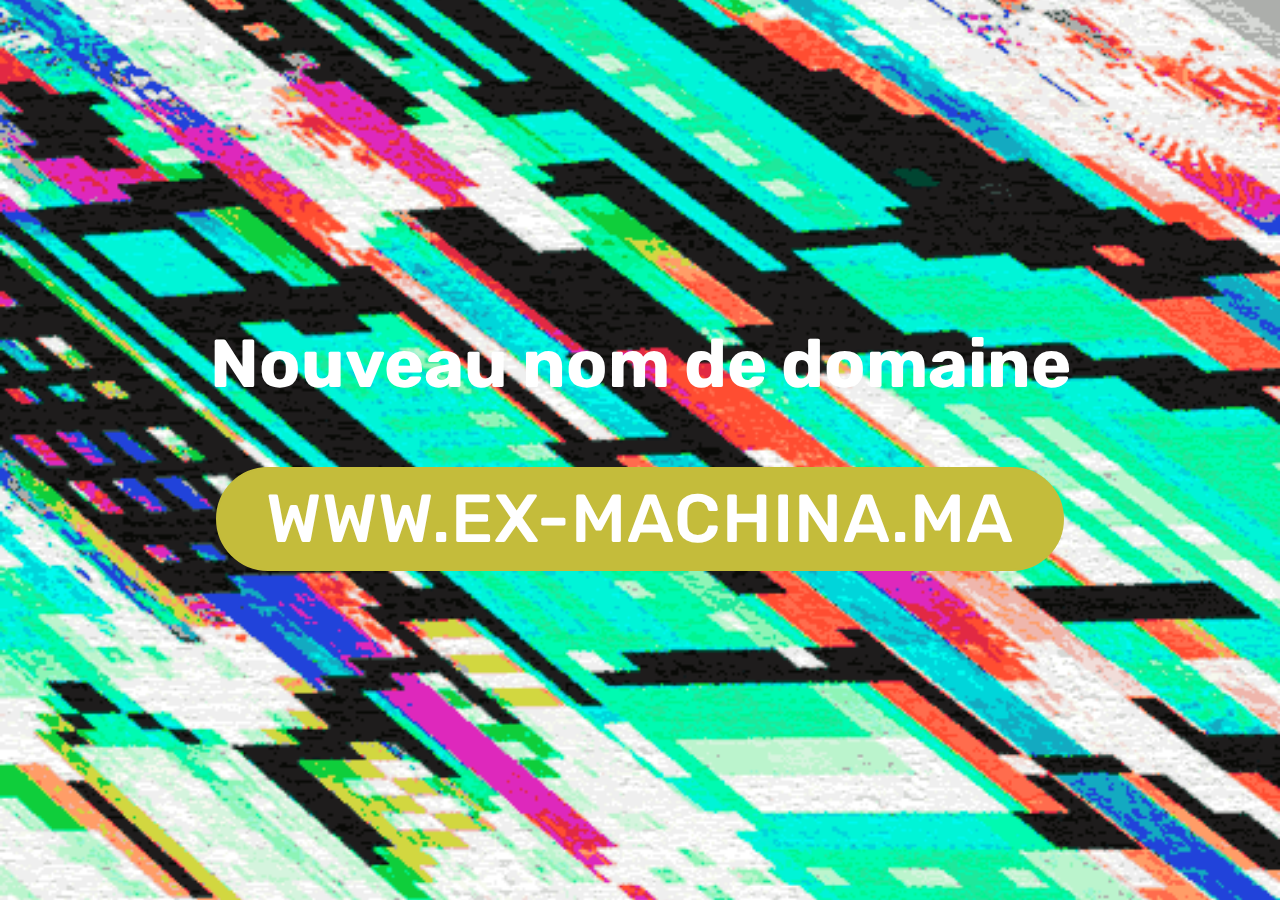
<file: index.html>
<!DOCTYPE html>
<html>
<head>
  <meta charset="UTF-8">
  <meta http-equiv="X-UA-Compatible" content="IE=edge">
  <meta name="generator" content="Mobirise v4.3.2, mobirise.com">
  <meta name="viewport" content="width=device-width, initial-scale=1">
  <link rel="shortcut icon" href="assets/images/logo4.png" type="image/x-icon">
  <meta name="description" content="">
  <title>ERROR</title>
  <link rel="stylesheet" href="assets/web/assets/mobirise-icons/mobirise-icons.css">
  <link rel="stylesheet" href="assets/tether/tether.min.css">
  <link rel="stylesheet" href="assets/bootstrap/css/bootstrap.min.css">
  <link rel="stylesheet" href="assets/bootstrap/css/bootstrap-grid.min.css">
  <link rel="stylesheet" href="assets/bootstrap/css/bootstrap-reboot.min.css">
  <link rel="stylesheet" href="assets/theme/css/style.css">
  <link rel="stylesheet" href="assets/mobirise/css/mbr-additional.css" type="text/css">
  
  
  
</head>
<body>
<section class="cid-qQwDhUADEP mbr-fullscreen mbr-parallax-background" id="header2-0" data-rv-view="36">

    

    

    <div class="container align-center">
        <div class="row justify-content-md-center">
            <div class="mbr-white col-md-10">
                <h1 class="mbr-section-title mbr-bold pb-3 mbr-fonts-style display-1">
                    Nouveau nom de domaine</h1>
                
                <p class="mbr-text pb-3 mbr-fonts-style display-5"></p>
                <div class="mbr-section-btn"><a class="btn btn-md btn-success display-1" href="http://ex-machina.ma">WWW.EX-MACHINA.MA</a></div>
            </div>
        </div>
    </div>
    
</section>


  <section class="engine"><a href=""></a></section><script src="assets/web/assets/jquery/jquery.min.js"></script>
  <script src="assets/popper/popper.min.js"></script>
  <script src="assets/tether/tether.min.js"></script>
  <script src="assets/bootstrap/js/bootstrap.min.js"></script>
  <script src="assets/smooth-scroll/smooth-scroll.js"></script>
  <script src="assets/jarallax/jarallax.min.js"></script>
  <script src="assets/theme/js/script.js"></script>
  
  
</body>
</html>
</file>
<file: assets/web/assets/mobirise-icons/mobirise-icons.css>
@font-face {
  font-family: 'MobiriseIcons';
  src:  url('mobirise-icons.eot?spat4u');
  src:  url('mobirise-icons.eot?spat4u#iefix') format('embedded-opentype'),
    url('mobirise-icons.ttf?spat4u') format('truetype'),
    url('mobirise-icons.woff?spat4u') format('woff'),
    url('mobirise-icons.svg?spat4u#MobiriseIcons') format('svg');
  font-weight: normal;
  font-style: normal;
}

[class^="mbri-"], [class*=" mbri-"] {
  /* use !important to prevent issues with browser extensions that change fonts */
  font-family: MobiriseIcons !important;
  speak: none;
  font-style: normal;
  font-weight: normal;
  font-variant: normal;
  text-transform: none;
  line-height: 1;

  /* Better Font Rendering =========== */
  -webkit-font-smoothing: antialiased;
  -moz-osx-font-smoothing: grayscale;
}

.mbri-add-submenu:before {
  content: "\e900";
}
.mbri-alert:before {
  content: "\e901";
}
.mbri-align-center:before {
  content: "\e902";
}
.mbri-align-justify:before {
  content: "\e903";
}
.mbri-align-left:before {
  content: "\e904";
}
.mbri-align-right:before {
  content: "\e905";
}
.mbri-android:before {
  content: "\e906";
}
.mbri-apple:before {
  content: "\e907";
}
.mbri-arrow-down:before {
  content: "\e908";
}
.mbri-arrow-next:before {
  content: "\e909";
}
.mbri-arrow-prev:before {
  content: "\e90a";
}
.mbri-arrow-up:before {
  content: "\e90b";
}
.mbri-bold:before {
  content: "\e90c";
}
.mbri-bookmark:before {
  content: "\e90d";
}
.mbri-bootstrap:before {
  content: "\e90e";
}
.mbri-briefcase:before {
  content: "\e90f";
}
.mbri-browse:before {
  content: "\e910";
}
.mbri-bulleted-list:before {
  content: "\e911";
}
.mbri-calendar:before {
  content: "\e912";
}
.mbri-camera:before {
  content: "\e913";
}
.mbri-cart-add:before {
  content: "\e914";
}
.mbri-cart-full:before {
  content: "\e915";
}
.mbri-cash:before {
  content: "\e916";
}
.mbri-change-style:before {
  content: "\e917";
}
.mbri-chat:before {
  content: "\e918";
}
.mbri-clock:before {
  content: "\e919";
}
.mbri-close:before {
  content: "\e91a";
}
.mbri-cloud:before {
  content: "\e91b";
}
.mbri-code:before {
  content: "\e91c";
}
.mbri-contact-form:before {
  content: "\e91d";
}
.mbri-credit-card:before {
  content: "\e91e";
}
.mbri-cursor-click:before {
  content: "\e91f";
}
.mbri-cust-feedback:before {
  content: "\e920";
}
.mbri-database:before {
  content: "\e921";
}
.mbri-delivery:before {
  content: "\e922";
}
.mbri-desktop:before {
  content: "\e923";
}
.mbri-devices:before {
  content: "\e924";
}
.mbri-down:before {
  content: "\e925";
}
.mbri-download:before {
  content: "\e989";
}
.mbri-drag-n-drop:before {
  content: "\e927";
}
.mbri-drag-n-drop2:before {
  content: "\e928";
}
.mbri-edit:before {
  content: "\e929";
}
.mbri-edit2:before {
  content: "\e92a";
}
.mbri-error:before {
  content: "\e92b";
}
.mbri-extension:before {
  content: "\e92c";
}
.mbri-features:before {
  content: "\e92d";
}
.mbri-file:before {
  content: "\e92e";
}
.mbri-flag:before {
  content: "\e92f";
}
.mbri-folder:before {
  content: "\e930";
}
.mbri-gift:before {
  content: "\e931";
}
.mbri-github:before {
  content: "\e932";
}
.mbri-globe:before {
  content: "\e933";
}
.mbri-globe-2:before {
  content: "\e934";
}
.mbri-growing-chart:before {
  content: "\e935";
}
.mbri-hearth:before {
  content: "\e936";
}
.mbri-help:before {
  content: "\e937";
}
.mbri-home:before {
  content: "\e938";
}
.mbri-hot-cup:before {
  content: "\e939";
}
.mbri-idea:before {
  content: "\e93a";
}
.mbri-image-gallery:before {
  content: "\e93b";
}
.mbri-image-slider:before {
  content: "\e93c";
}
.mbri-info:before {
  content: "\e93d";
}
.mbri-italic:before {
  content: "\e93e";
}
.mbri-key:before {
  content: "\e93f";
}
.mbri-laptop:before {
  content: "\e940";
}
.mbri-layers:before {
  content: "\e941";
}
.mbri-left-right:before {
  content: "\e942";
}
.mbri-left:before {
  content: "\e943";
}
.mbri-letter:before {
  content: "\e944";
}
.mbri-like:before {
  content: "\e945";
}
.mbri-link:before {
  content: "\e946";
}
.mbri-lock:before {
  content: "\e947";
}
.mbri-login:before {
  content: "\e948";
}
.mbri-logout:before {
  content: "\e949";
}
.mbri-magic-stick:before {
  content: "\e94a";
}
.mbri-map-pin:before {
  content: "\e94b";
}
.mbri-menu:before {
  content: "\e94c";
}
.mbri-mobile:before {
  content: "\e94d";
}
.mbri-mobile2:before {
  content: "\e94e";
}
.mbri-mobirise:before {
  content: "\e94f";
}
.mbri-more-horizontal:before {
  content: "\e950";
}
.mbri-more-vertical:before {
  content: "\e951";
}
.mbri-music:before {
  content: "\e952";
}
.mbri-new-file:before {
  content: "\e953";
}
.mbri-numbered-list:before {
  content: "\e954";
}
.mbri-opened-folder:before {
  content: "\e955";
}
.mbri-pages:before {
  content: "\e956";
}
.mbri-paper-plane:before {
  content: "\e957";
}
.mbri-paperclip:before {
  content: "\e958";
}
.mbri-photo:before {
  content: "\e959";
}
.mbri-photos:before {
  content: "\e95a";
}
.mbri-pin:before {
  content: "\e95b";
}
.mbri-play:before {
  content: "\e95c";
}
.mbri-plus:before {
  content: "\e95d";
}
.mbri-preview:before {
  content: "\e95e";
}
.mbri-print:before {
  content: "\e95f";
}
.mbri-protect:before {
  content: "\e960";
}
.mbri-question:before {
  content: "\e961";
}
.mbri-quote-left:before {
  content: "\e962";
}
.mbri-quote-right:before {
  content: "\e963";
}
.mbri-refresh:before {
  content: "\e964";
}
.mbri-responsive:before {
  content: "\e965";
}
.mbri-right:before {
  content: "\e966";
}
.mbri-rocket:before {
  content: "\e967";
}
.mbri-sad-face:before {
  content: "\e968";
}
.mbri-sale:before {
  content: "\e969";
}
.mbri-save:before {
  content: "\e96a";
}
.mbri-search:before {
  content: "\e96b";
}
.mbri-setting:before {
  content: "\e96c";
}
.mbri-setting2:before {
  content: "\e96d";
}
.mbri-setting3:before {
  content: "\e96e";
}
.mbri-share:before {
  content: "\e96f";
}
.mbri-shopping-bag:before {
  content: "\e970";
}
.mbri-shopping-basket:before {
  content: "\e971";
}
.mbri-shopping-cart:before {
  content: "\e972";
}
.mbri-sites:before {
  content: "\e973";
}
.mbri-smile-face:before {
  content: "\e974";
}
.mbri-speed:before {
  content: "\e975";
}
.mbri-star:before {
  content: "\e976";
}
.mbri-success:before {
  content: "\e977";
}
.mbri-sun:before {
  content: "\e978";
}
.mbri-sun2:before {
  content: "\e979";
}
.mbri-tablet:before {
  content: "\e97a";
}
.mbri-tablet-vertical:before {
  content: "\e97b";
}
.mbri-target:before {
  content: "\e97c";
}
.mbri-timer:before {
  content: "\e97d";
}
.mbri-to-ftp:before {
  content: "\e97e";
}
.mbri-to-local-drive:before {
  content: "\e97f";
}
.mbri-touch-swipe:before {
  content: "\e980";
}
.mbri-touch:before {
  content: "\e981";
}
.mbri-trash:before {
  content: "\e982";
}
.mbri-underline:before {
  content: "\e983";
}
.mbri-unlink:before {
  content: "\e984";
}
.mbri-unlock:before {
  content: "\e985";
}
.mbri-up-down:before {
  content: "\e986";
}
.mbri-up:before {
  content: "\e987";
}
.mbri-update:before {
  content: "\e988";
}
.mbri-upload:before {
 content: "\e926"; 
}
.mbri-user:before {
  content: "\e98a";
}
.mbri-user2:before {
  content: "\e98b";
}
.mbri-users:before {
  content: "\e98c";
}
.mbri-video:before {
  content: "\e98d";
}
.mbri-video-play:before {
  content: "\e98e";
}
.mbri-watch:before {
  content: "\e98f";
}
.mbri-website-theme:before {
  content: "\e990";
}
.mbri-wifi:before {
  content: "\e991";
}
.mbri-windows:before {
  content: "\e992";
}
.mbri-zoom-out:before {
  content: "\e993";
}
.mbri-redo:before {
  content: "\e994";
}
.mbri-undo:before {
  content: "\e995";
}
</file>
<file: assets/theme/css/style.css>
/*!
 * Mobirise v4 theme (https://mobirise.com/)
 * Copyright 2017 Mobirise
 */
section {
  background-color: #eeeeee; }

section,
.container,
.container-fluid {
  position: relative;
  word-wrap: break-word; }

a.mbr-iconfont:hover {
  text-decoration: none; }

.article .lead p, .article .lead ul, .article .lead ol, .article .lead pre, .article .lead blockquote {
  margin-bottom: 0; }

a {
  font-style: normal;
  font-weight: 400;
  cursor: pointer; }
  a, a:hover {
    text-decoration: none; }

figure {
  margin-bottom: 0; }

body {
  color: #232323; }

h1, h2, h3, h4, h5, h6,
.h1, .h2, .h3, .h4, .h5, .h6,
.display-1, .display-2, .display-3, .display-4 {
  line-height: 1;
  word-break: break-word;
  word-wrap: break-word; }

b, strong {
  font-weight: bold; }

blockquote {
  padding: 10px 0 10px 20px;
  position: relative;
  border-left: 2px solid;
  border-color: #ff3366; }

input:-webkit-autofill, input:-webkit-autofill:hover, input:-webkit-autofill:focus, input:-webkit-autofill:active {
  transition-delay: 9999s;
  transition-property: background-color, color; }

textarea[type="hidden"] {
  display: none; }

body {
  position: relative; }

section {
  background-position: 50% 50%;
  background-repeat: no-repeat;
  background-size: cover; }
  section .mbr-background-video,
  section .mbr-background-video-preview {
    position: absolute;
    bottom: 0;
    left: 0;
    right: 0;
    top: 0; }

.hidden {
  visibility: hidden; }

.mbr-z-index20 {
  z-index: 20; }

/*! Base colors */
.mbr-white {
  color: #ffffff; }

.mbr-black {
  color: #000000; }

.mbr-bg-white {
  background-color: #ffffff; }

.mbr-bg-black {
  background-color: #000000; }

/*! Text-aligns */
.align-left {
  text-align: left; }

.align-center {
  text-align: center; }

.align-right {
  text-align: right; }

@media (max-width: 767px) {
  .align-left, .align-center, .align-right, .mbr-section-btn, .mbr-section-title {
    text-align: center; } }
/*! Font-weight  */
.mbr-light {
  font-weight: 300; }

.mbr-regular {
  font-weight: 400; }

.mbr-semibold {
  font-weight: 500; }

.mbr-bold {
  font-weight: 700; }

/*! Media  */
.media-size-item {
  -webkit-flex: 1 1 auto;
  -moz-flex: 1 1 auto;
  -ms-flex: 1 1 auto;
  -o-flex: 1 1 auto;
  flex: 1 1 auto; }

.media-content {
  -webkit-flex-basis: 100%;
  flex-basis: 100%; }

.media-container-row {
  display: -ms-flexbox;
  display: -webkit-flex;
  display: flex;
  -webkit-flex-direction: row;
  -ms-flex-direction: row;
  flex-direction: row;
  -webkit-flex-wrap: wrap;
  -ms-flex-wrap: wrap;
  flex-wrap: wrap;
  -webkit-justify-content: center;
  -ms-flex-pack: center;
  justify-content: center;
  -webkit-align-content: center;
  -ms-flex-line-pack: center;
  align-content: center;
  -webkit-align-items: start;
  -ms-flex-align: start;
  align-items: start; }
  .media-container-row .media-size-item {
    width: 400px; }

.media-container-column {
  display: -ms-flexbox;
  display: -webkit-flex;
  display: flex;
  -webkit-flex-direction: column;
  -ms-flex-direction: column;
  flex-direction: column;
  -webkit-flex-wrap: wrap;
  -ms-flex-wrap: wrap;
  flex-wrap: wrap;
  -webkit-justify-content: center;
  -ms-flex-pack: center;
  justify-content: center;
  -webkit-align-content: center;
  -ms-flex-line-pack: center;
  align-content: center;
  -webkit-align-items: stretch;
  -ms-flex-align: stretch;
  align-items: stretch; }
  .media-container-column > * {
    width: 100%; }

@media (min-width: 992px) {
  .media-container-row {
    -webkit-flex-wrap: nowrap;
    -ms-flex-wrap: nowrap;
    flex-wrap: nowrap; } }
figure {
  overflow: hidden; }

figure[mbr-media-size] {
  transition: width 0.1s; }

.mbr-figure img, .mbr-figure iframe {
  display: block;
  width: 100%; }

.card {
  background-color: transparent;
  border: none; }

.card-img {
  text-align: center;
  flex-shrink: 0; }

.media {
  max-width: 100%;
  margin: 0 auto; }

.mbr-figure {
  -ms-flex-item-align: center;
  -ms-grid-row-align: center;
  -webkit-align-self: center;
  align-self: center; }

.media-container > div {
  max-width: 100%; }

.mbr-figure img, .card-img img {
  width: 100%; }

@media (max-width: 991px) {
  .media-size-item {
    width: auto !important; }

  .media {
    width: auto; }

  .mbr-figure {
    width: 100% !important; } }
/*! Buttons */
.mbr-section-btn {
  margin-left: -.25rem;
  margin-right: -.25rem;
  font-size: 0; }

nav .mbr-section-btn {
  margin-left: 0rem;
  margin-right: 0rem; }

/*! Btn icon margin */
.btn .mbr-iconfont, .btn.btn-sm .mbr-iconfont {
  cursor: pointer;
  margin-right: 0.5rem; }

.btn.btn-md .mbr-iconfont, .btn.btn-md .mbr-iconfont {
  margin-right: 0.8rem; }

.mbr-regular {
  font-weight: 400; }

.mbr-semibold {
  font-weight: 500; }

.mbr-bold {
  font-weight: 700; }

[type="submit"] {
  -webkit-appearance: none; }

/*! Full-screen */
.mbr-fullscreen .mbr-overlay {
  min-height: 100vh; }

.mbr-fullscreen {
  display: flex;
  display: -webkit-flex;
  display: -moz-flex;
  display: -ms-flex;
  display: -o-flex;
  align-items: center;
  -webkit-align-items: center;
  min-height: 100vh;
  padding-top: 3rem;
  padding-bottom: 3rem; }

/*! Map */
.map {
  height: 25rem;
  position: relative; }
  .map iframe {
    width: 100%;
    height: 100%; }

/* Form */
.form-asterisk {
  font-family: initial;
  position: absolute;
  top: -2px;
  font-weight: normal; }

/*! Scroll to top arrow */
.mbr-arrow-up {
  bottom: 25px;
  right: 90px;
  position: fixed;
  text-align: right;
  z-index: 5000;
  color: #ffffff;
  font-size: 32px;
  transform: rotate(180deg);
  -webkit-transform: rotate(180deg); }

.mbr-arrow-up a {
  background: rgba(0, 0, 0, 0.2);
  border-radius: 3px;
  color: #fff;
  display: inline-block;
  height: 60px;
  width: 60px;
  outline-style: none !important;
  position: relative;
  text-decoration: none;
  transition: all .3s ease-in-out;
  cursor: pointer;
  text-align: center; }
  .mbr-arrow-up a:hover {
    background-color: rgba(0, 0, 0, 0.4); }
  .mbr-arrow-up a i {
    line-height: 60px; }

.mbr-arrow-up-icon {
  display: block;
  color: #fff; }

.mbr-arrow-up-icon::before {
  content: "\203a";
  display: inline-block;
  font-family: serif;
  font-size: 32px;
  line-height: 1;
  font-style: normal;
  position: relative;
  top: 6px;
  left: -4px;
  -webkit-transform: rotate(-90deg);
  transform: rotate(-90deg); }

/*! Arrow Down */
.mbr-arrow {
  position: absolute;
  bottom: 45px;
  left: 50%;
  width: 60px;
  height: 60px;
  cursor: pointer;
  background-color: rgba(80, 80, 80, 0.5);
  border-radius: 50%;
  -webkit-transform: translateX(-50%);
  transform: translateX(-50%); }
  .mbr-arrow > a {
    display: inline-block;
    text-decoration: none;
    outline-style: none;
    -webkit-animation: arrowdown 1.7s ease-in-out infinite;
    animation: arrowdown 1.7s ease-in-out infinite; }
    .mbr-arrow > a > i {
      position: absolute;
      top: -2px;
      left: 15px;
      font-size: 2rem; }

@keyframes arrowdown {
  0% {
    transform: translateY(0px);
    -webkit-transform: translateY(0px); }
  50% {
    transform: translateY(-5px);
    -webkit-transform: translateY(-5px); }
  100% {
    transform: translateY(0px);
    -webkit-transform: translateY(0px); } }
@-webkit-keyframes arrowdown {
  0% {
    transform: translateY(0px);
    -webkit-transform: translateY(0px); }
  50% {
    transform: translateY(-5px);
    -webkit-transform: translateY(-5px); }
  100% {
    transform: translateY(0px);
    -webkit-transform: translateY(0px); } }
@media (max-width: 500px) {
  .mbr-arrow-up {
    left: 50%;
    right: auto;
    transform: translateX(-50%) rotate(180deg);
    -webkit-transform: translateX(-50%) rotate(180deg); } }
/*Gradients animation*/
@keyframes gradient-animation {
  from {
    background-position: 0% 100%;
    animation-timing-function: ease-in-out; }
  to {
    background-position: 100% 0%;
    animation-timing-function: ease-in-out; } }
@-webkit-keyframes gradient-animation {
  from {
    background-position: 0% 100%;
    animation-timing-function: ease-in-out; }
  to {
    background-position: 100% 0%;
    animation-timing-function: ease-in-out; } }
.bg-gradient {
  background-size: 200% 200%;
  animation: gradient-animation 5s infinite alternate;
  -webkit-animation: gradient-animation 5s infinite alternate; }

.menu .navbar-brand {
  display: -webkit-flex; }
  .menu .navbar-brand span {
    display: flex;
    display: -webkit-flex; }
  .menu .navbar-brand .navbar-caption-wrap {
    display: -webkit-flex; }
  .menu .navbar-brand .navbar-logo img {
    display: -webkit-flex; }
@media (min-width: 768px) and (max-width: 991px) {
  .menu .navbar-toggleable-sm .navbar-nav {
    display: -webkit-box;
    display: -webkit-flex;
    display: -ms-flexbox; } }
@media (min-width: 992px) {
  .menu .navbar-nav.nav-dropdown {
    display: -webkit-flex; }
  .menu .navbar-toggleable-sm .navbar-collapse {
    display: -webkit-flex !important; } }

/*# sourceMappingURL=style.css.map */
.engine {
	position: absolute;
	text-indent: -2400px;
	text-align: center;
	padding: 0;
	top: 0;
	left: -2400px;
}
</file>
<file: assets/mobirise/css/mbr-additional.css>
@import url(https://fonts.googleapis.com/css?family=Rubik:300,300i,400,400i,500,500i,700,700i,900,900i);





body {
  font-style: normal;
  line-height: 1.5;
}
.mbr-section-title {
  font-style: normal;
  line-height: 1.2;
}
.mbr-section-subtitle {
  line-height: 1.3;
}
.mbr-text {
  font-style: normal;
  line-height: 1.6;
}
.display-1 {
  font-family: 'Rubik', sans-serif;
  font-size: 4.25rem;
}
.display-1 > .mbr-iconfont {
  font-size: 6.8rem;
}
.display-2 {
  font-family: 'Rubik', sans-serif;
  font-size: 3rem;
}
.display-2 > .mbr-iconfont {
  font-size: 4.8rem;
}
.display-4 {
  font-family: 'Rubik', sans-serif;
  font-size: 1rem;
}
.display-4 > .mbr-iconfont {
  font-size: 1.6rem;
}
.display-5 {
  font-family: 'Rubik', sans-serif;
  font-size: 1.5rem;
}
.display-5 > .mbr-iconfont {
  font-size: 2.4rem;
}
.display-7 {
  font-family: 'Rubik', sans-serif;
  font-size: 1rem;
}
.display-7 > .mbr-iconfont {
  font-size: 1.6rem;
}
/* ---- Fluid typography for mobile devices ---- */
/* 1.4 - font scale ratio ( bootstrap == 1.42857 ) */
/* 100vw - current viewport width */
/* (48 - 20)  48 == 48rem == 768px, 20 == 20rem == 320px(minimal supported viewport) */
/* 0.65 - min scale variable, may vary */
@media (max-width: 768px) {
  .display-1 {
    font-size: 3.4rem;
    font-size: calc( 2.1374999999999997rem + (4.25 - 2.1374999999999997) * ((100vw - 20rem) / (48 - 20)));
    line-height: calc( 1.4 * (2.1374999999999997rem + (4.25 - 2.1374999999999997) * ((100vw - 20rem) / (48 - 20))));
  }
  .display-2 {
    font-size: 2.4rem;
    font-size: calc( 1.7rem + (3 - 1.7) * ((100vw - 20rem) / (48 - 20)));
    line-height: calc( 1.4 * (1.7rem + (3 - 1.7) * ((100vw - 20rem) / (48 - 20))));
  }
  .display-4 {
    font-size: 0.8rem;
    font-size: calc( 1rem + (1 - 1) * ((100vw - 20rem) / (48 - 20)));
    line-height: calc( 1.4 * (1rem + (1 - 1) * ((100vw - 20rem) / (48 - 20))));
  }
  .display-5 {
    font-size: 1.2rem;
    font-size: calc( 1.175rem + (1.5 - 1.175) * ((100vw - 20rem) / (48 - 20)));
    line-height: calc( 1.4 * (1.175rem + (1.5 - 1.175) * ((100vw - 20rem) / (48 - 20))));
  }
}
/* Buttons */
.btn {
  font-weight: 500;
  border-width: 2px;
  font-style: normal;
  letter-spacing: 1px;
  margin: .4rem .8rem;
  white-space: normal;
  -webkit-transition: all 0.3s ease-in-out;
  -moz-transition: all 0.3s ease-in-out;
  transition: all 0.3s ease-in-out;
  padding: 1rem 3rem;
  border-radius: 3px;
  display: inline-flex;
  align-items: center;
  justify-content: center;
  word-break: break-word;
}
.btn-sm {
  font-weight: 500;
  letter-spacing: 1px;
  -webkit-transition: all 0.3s ease-in-out;
  -moz-transition: all 0.3s ease-in-out;
  transition: all 0.3s ease-in-out;
  padding: 0.6rem 1.5rem;
  border-radius: 3px;
}
.btn-md {
  font-weight: 500;
  letter-spacing: 1px;
  margin: .4rem .8rem !important;
  -webkit-transition: all 0.3s ease-in-out;
  -moz-transition: all 0.3s ease-in-out;
  transition: all 0.3s ease-in-out;
  padding: 1rem 3rem;
  border-radius: 3px;
}
.btn-lg {
  font-weight: 500;
  letter-spacing: 1px;
  margin: .4rem .8rem !important;
  -webkit-transition: all 0.3s ease-in-out;
  -moz-transition: all 0.3s ease-in-out;
  transition: all 0.3s ease-in-out;
  padding: 1.2rem 3.2rem;
  border-radius: 3px;
}
.bg-primary {
  background-color: #149dcc !important;
}
.bg-success {
  background-color: #c4bc3b !important;
}
.bg-info {
  background-color: #82786e !important;
}
.bg-warning {
  background-color: #879a9f !important;
}
.bg-danger {
  background-color: #b1a374 !important;
}
.btn-primary,
.btn-primary:active {
  background-color: #149dcc;
  border-color: #149dcc;
  color: #ffffff;
}
.btn-primary:hover,
.btn-primary:focus,
.btn-primary.focus,
.btn-primary.active {
  color: #ffffff;
  background-color: #0d6786;
  border-color: #0d6786;
}
.btn-primary.disabled,
.btn-primary:disabled {
  color: #ffffff !important;
  background-color: #0d6786 !important;
  border-color: #0d6786 !important;
}
.btn-secondary,
.btn-secondary:active {
  background-color: #ff3366;
  border-color: #ff3366;
  color: #ffffff;
}
.btn-secondary:hover,
.btn-secondary:focus,
.btn-secondary.focus,
.btn-secondary.active {
  color: #ffffff;
  background-color: #e50039;
  border-color: #e50039;
}
.btn-secondary.disabled,
.btn-secondary:disabled {
  color: #ffffff !important;
  background-color: #e50039 !important;
  border-color: #e50039 !important;
}
.btn-info,
.btn-info:active {
  background-color: #82786e;
  border-color: #82786e;
  color: #ffffff;
}
.btn-info:hover,
.btn-info:focus,
.btn-info.focus,
.btn-info.active {
  color: #ffffff;
  background-color: #59524b;
  border-color: #59524b;
}
.btn-info.disabled,
.btn-info:disabled {
  color: #ffffff !important;
  background-color: #59524b !important;
  border-color: #59524b !important;
}
.btn-success,
.btn-success:active {
  background-color: #c4bc3b;
  border-color: #c4bc3b;
  color: #ffffff;
}
.btn-success:hover,
.btn-success:focus,
.btn-success.focus,
.btn-success.active {
  color: #ffffff;
  background-color: #898429;
  border-color: #898429;
}
.btn-success.disabled,
.btn-success:disabled {
  color: #ffffff !important;
  background-color: #898429 !important;
  border-color: #898429 !important;
}
.btn-warning,
.btn-warning:active {
  background-color: #879a9f;
  border-color: #879a9f;
  color: #ffffff;
}
.btn-warning:hover,
.btn-warning:focus,
.btn-warning.focus,
.btn-warning.active {
  color: #ffffff;
  background-color: #617479;
  border-color: #617479;
}
.btn-warning.disabled,
.btn-warning:disabled {
  color: #ffffff !important;
  background-color: #617479 !important;
  border-color: #617479 !important;
}
.btn-danger,
.btn-danger:active {
  background-color: #b1a374;
  border-color: #b1a374;
  color: #ffffff;
}
.btn-danger:hover,
.btn-danger:focus,
.btn-danger.focus,
.btn-danger.active {
  color: #ffffff;
  background-color: #8b7d4e;
  border-color: #8b7d4e;
}
.btn-danger.disabled,
.btn-danger:disabled {
  color: #ffffff !important;
  background-color: #8b7d4e !important;
  border-color: #8b7d4e !important;
}
.btn-white {
  color: #333333 !important;
}
.btn-white,
.btn-white:active {
  background-color: #ffffff;
  border-color: #ffffff;
  color: #ffffff;
}
.btn-white:hover,
.btn-white:focus,
.btn-white.focus,
.btn-white.active {
  color: #ffffff;
  background-color: #d4d4d4;
  border-color: #d4d4d4;
}
.btn-white.disabled,
.btn-white:disabled {
  color: #ffffff !important;
  background-color: #d4d4d4 !important;
  border-color: #d4d4d4 !important;
}
.btn-black,
.btn-black:active {
  background-color: #333333;
  border-color: #333333;
  color: #ffffff;
}
.btn-black:hover,
.btn-black:focus,
.btn-black.focus,
.btn-black.active {
  color: #ffffff;
  background-color: #0d0d0d;
  border-color: #0d0d0d;
}
.btn-black.disabled,
.btn-black:disabled {
  color: #ffffff !important;
  background-color: #0d0d0d !important;
  border-color: #0d0d0d !important;
}
.btn-primary-outline,
.btn-primary-outline:active {
  background: none;
  border-color: #0b566f;
  color: #0b566f;
}
.btn-primary-outline:hover,
.btn-primary-outline:focus,
.btn-primary-outline.focus,
.btn-primary-outline.active {
  color: #ffffff;
  background-color: #149dcc;
  border-color: #149dcc;
}
.btn-primary-outline.disabled,
.btn-primary-outline:disabled {
  color: #ffffff !important;
  background-color: #149dcc !important;
  border-color: #149dcc !important;
}
.btn-secondary-outline,
.btn-secondary-outline:active {
  background: none;
  border-color: #cc0033;
  color: #cc0033;
}
.btn-secondary-outline:hover,
.btn-secondary-outline:focus,
.btn-secondary-outline.focus,
.btn-secondary-outline.active {
  color: #ffffff;
  background-color: #ff3366;
  border-color: #ff3366;
}
.btn-secondary-outline.disabled,
.btn-secondary-outline:disabled {
  color: #ffffff !important;
  background-color: #ff3366 !important;
  border-color: #ff3366 !important;
}
.btn-info-outline,
.btn-info-outline:active {
  background: none;
  border-color: #4b453f;
  color: #4b453f;
}
.btn-info-outline:hover,
.btn-info-outline:focus,
.btn-info-outline.focus,
.btn-info-outline.active {
  color: #ffffff;
  background-color: #82786e;
  border-color: #82786e;
}
.btn-info-outline.disabled,
.btn-info-outline:disabled {
  color: #ffffff !important;
  background-color: #82786e !important;
  border-color: #82786e !important;
}
.btn-success-outline,
.btn-success-outline:active {
  background: none;
  border-color: #767123;
  color: #767123;
}
.btn-success-outline:hover,
.btn-success-outline:focus,
.btn-success-outline.focus,
.btn-success-outline.active {
  color: #ffffff;
  background-color: #c4bc3b;
  border-color: #c4bc3b;
}
.btn-success-outline.disabled,
.btn-success-outline:disabled {
  color: #ffffff !important;
  background-color: #c4bc3b !important;
  border-color: #c4bc3b !important;
}
.btn-warning-outline,
.btn-warning-outline:active {
  background: none;
  border-color: #55666b;
  color: #55666b;
}
.btn-warning-outline:hover,
.btn-warning-outline:focus,
.btn-warning-outline.focus,
.btn-warning-outline.active {
  color: #ffffff;
  background-color: #879a9f;
  border-color: #879a9f;
}
.btn-warning-outline.disabled,
.btn-warning-outline:disabled {
  color: #ffffff !important;
  background-color: #879a9f !important;
  border-color: #879a9f !important;
}
.btn-danger-outline,
.btn-danger-outline:active {
  background: none;
  border-color: #7a6e45;
  color: #7a6e45;
}
.btn-danger-outline:hover,
.btn-danger-outline:focus,
.btn-danger-outline.focus,
.btn-danger-outline.active {
  color: #ffffff;
  background-color: #b1a374;
  border-color: #b1a374;
}
.btn-danger-outline.disabled,
.btn-danger-outline:disabled {
  color: #ffffff !important;
  background-color: #b1a374 !important;
  border-color: #b1a374 !important;
}
.btn-black-outline,
.btn-black-outline:active {
  background: none;
  border-color: #000000;
  color: #000000;
}
.btn-black-outline:hover,
.btn-black-outline:focus,
.btn-black-outline.focus,
.btn-black-outline.active {
  color: #ffffff;
  background-color: #333333;
  border-color: #333333;
}
.btn-black-outline.disabled,
.btn-black-outline:disabled {
  color: #ffffff !important;
  background-color: #333333 !important;
  border-color: #333333 !important;
}
.btn-white-outline,
.btn-white-outline:active,
.btn-white-outline.active {
  background: none;
  border-color: #ffffff;
  color: #ffffff;
}
.btn-white-outline:hover,
.btn-white-outline:focus,
.btn-white-outline.focus {
  color: #333333;
  background-color: #ffffff;
  border-color: #ffffff;
}
.text-primary {
  color: #149dcc !important;
}
.text-secondary {
  color: #ff3366 !important;
}
.text-success {
  color: #c4bc3b !important;
}
.text-info {
  color: #82786e !important;
}
.text-warning {
  color: #879a9f !important;
}
.text-danger {
  color: #b1a374 !important;
}
.text-white {
  color: #ffffff !important;
}
.text-black {
  color: #000000 !important;
}
a.text-primary:hover,
a.text-primary:focus {
  color: #0b566f !important;
}
a.text-secondary:hover,
a.text-secondary:focus {
  color: #cc0033 !important;
}
a.text-success:hover,
a.text-success:focus {
  color: #767123 !important;
}
a.text-info:hover,
a.text-info:focus {
  color: #4b453f !important;
}
a.text-warning:hover,
a.text-warning:focus {
  color: #55666b !important;
}
a.text-danger:hover,
a.text-danger:focus {
  color: #7a6e45 !important;
}
a.text-white:hover,
a.text-white:focus {
  color: #b3b3b3 !important;
}
a.text-black:hover,
a.text-black:focus {
  color: #4d4d4d !important;
}
.alert-success {
  background-color: #70c770;
}
.alert-info {
  background-color: #82786e;
}
.alert-warning {
  background-color: #879a9f;
}
.alert-danger {
  background-color: #b1a374;
}
.mbr-section-btn a.btn:not(.btn-form) {
  border-radius: 100px;
}
.mbr-section-btn a.btn:not(.btn-form):hover {
  box-shadow: 0 10px 40px 0 rgba(0, 0, 0, 0.2);
}
.mbr-gallery-filter li a {
  border-radius: 100px !important;
}
.mbr-gallery-filter li.active .btn {
  background-color: #149dcc;
  border-color: #149dcc;
  color: #ffffff;
}
.mbr-gallery-filter li.active .btn:focus {
  box-shadow: none;
}
.nav-tabs .nav-link {
  border-radius: 100px !important;
}
.btn-form {
  border-radius: 0;
}
.btn-form:hover {
  cursor: pointer;
}
a,
a:hover {
  color: #149dcc;
}
.mbr-plan-header.bg-primary .mbr-plan-subtitle,
.mbr-plan-header.bg-primary .mbr-plan-price-desc {
  color: #b4e6f8;
}
.mbr-plan-header.bg-success .mbr-plan-subtitle,
.mbr-plan-header.bg-success .mbr-plan-price-desc {
  color: #e2dd9d;
}
.mbr-plan-header.bg-info .mbr-plan-subtitle,
.mbr-plan-header.bg-info .mbr-plan-price-desc {
  color: #beb8b2;
}
.mbr-plan-header.bg-warning .mbr-plan-subtitle,
.mbr-plan-header.bg-warning .mbr-plan-price-desc {
  color: #ced6d8;
}
.mbr-plan-header.bg-danger .mbr-plan-subtitle,
.mbr-plan-header.bg-danger .mbr-plan-price-desc {
  color: #dfd9c6;
}
/* Scroll to top button*/
.scrollToTop_wraper {
  opacity: 0 !important;
}
/* Others*/
.note-check a[data-value=Rubik] {
  font-style: normal;
}
.mbr-arrow a {
  color: #ffffff;
}
.form-control-label {
  position: relative;
  cursor: pointer;
  margin-bottom: .357em;
  padding: 0;
}
.alert {
  color: #ffffff;
  border-radius: 0;
  border: 0;
  font-size: .875rem;
  line-height: 1.5;
  margin-bottom: 1.875rem;
  padding: 1.25rem;
  position: relative;
}
.alert.alert-form::after {
  background-color: inherit;
  bottom: -7px;
  content: "";
  display: block;
  height: 14px;
  left: 50%;
  margin-left: -7px;
  position: absolute;
  transform: rotate(45deg);
  width: 14px;
}
.form-control {
  background-color: #f5f5f5;
  box-shadow: none;
  color: #565656;
  font-family: 'Rubik', sans-serif;
  font-size: 1rem;
  line-height: 1.43;
  min-height: 3.5em;
  padding: 1.07em .5em;
}
.form-control > .mbr-iconfont {
  font-size: 1.6rem;
}
.form-control,
.form-control:focus {
  border: 1px solid #e8e8e8;
}
.form-active .form-control:invalid {
  border-color: red;
}
.mbr-overlay {
  background-color: #000;
  bottom: 0;
  left: 0;
  opacity: .5;
  position: absolute;
  right: 0;
  top: 0;
  z-index: 0;
}
blockquote {
  font-style: italic;
  padding: 10px 0 10px 20px;
  font-size: 1.09rem;
  position: relative;
  border-color: #149dcc;
  border-width: 3px;
}
ul,
ol,
pre,
blockquote {
  margin-bottom: 2.3125rem;
}
pre {
  background: #f4f4f4;
  padding: 10px 24px;
  white-space: pre-wrap;
}
.inactive {
  -webkit-user-select: none;
  -moz-user-select: none;
  -ms-user-select: none;
  user-select: none;
  pointer-events: none;
  -webkit-user-drag: none;
  user-drag: none;
}
.mbr-section__comments .row {
  justify-content: center;
}
/* Forms */
.mbr-form .btn {
  margin: .4rem 0;
}
.mbr-form .input-group-btn a.btn {
  border-radius: 100px !important;
}
.mbr-form .input-group-btn a.btn:hover {
  box-shadow: 0 10px 40px 0 rgba(0, 0, 0, 0.2);
}
.mbr-form .input-group-btn button[type="submit"] {
  border-radius: 100px !important;
  padding: 1rem 3rem;
}
.mbr-form .input-group-btn button[type="submit"]:hover {
  box-shadow: 0 10px 40px 0 rgba(0, 0, 0, 0.2);
}
.form2 .form-control {
  border-top-left-radius: 100px;
  border-bottom-left-radius: 100px;
}
.form2 .input-group-btn a.btn {
  border-top-left-radius: 0 !important;
  border-bottom-left-radius: 0 !important;
}
.form2 .input-group-btn button[type="submit"] {
  border-top-left-radius: 0 !important;
  border-bottom-left-radius: 0 !important;
}
.form3 input[type="email"] {
  border-radius: 100px !important;
}
@media (max-width: 349px) {
  .form2 input[type="email"] {
    border-radius: 100px !important;
  }
  .form2 .input-group-btn a.btn {
    border-radius: 100px !important;
  }
  .form2 .input-group-btn button[type="submit"] {
    border-radius: 100px !important;
  }
}
@media (max-width: 767px) {
  .btn {
    font-size: .75rem !important;
  }
  .btn .mbr-iconfont {
    font-size: 1rem !important;
  }
}
/* Social block */
.btn-social {
  font-size: 20px;
  border-radius: 50%;
  padding: 0;
  width: 44px;
  height: 44px;
  line-height: 44px;
  text-align: center;
  position: relative;
  border: 2px solid #c0a375;
  border-color: #149dcc;
  color: #232323;
  cursor: pointer;
}
.btn-social i {
  top: 0;
  line-height: 44px;
  width: 44px;
}
.btn-social:hover {
  color: #fff;
  background: #149dcc;
}
.btn-social + .btn {
  margin-left: .1rem;
}
/* Footer */
.mbr-footer-content li::before,
.mbr-footer .mbr-contacts li::before {
  background: #149dcc;
}
.mbr-footer-content li a:hover,
.mbr-footer .mbr-contacts li a:hover {
  color: #149dcc;
}
.footer3 input[type="email"],
.footer4 input[type="email"] {
  border-radius: 100px !important;
}
.footer3 .input-group-btn a.btn,
.footer4 .input-group-btn a.btn {
  border-radius: 100px !important;
}
.footer3 .input-group-btn button[type="submit"],
.footer4 .input-group-btn button[type="submit"] {
  border-radius: 100px !important;
}
/* Headers*/
.header13 .form-inline input[type="email"],
.header14 .form-inline input[type="email"] {
  border-radius: 100px;
}
.header13 .form-inline input[type="text"],
.header14 .form-inline input[type="text"] {
  border-radius: 100px;
}
.header13 .form-inline input[type="tel"],
.header14 .form-inline input[type="tel"] {
  border-radius: 100px;
}
.header13 .form-inline a.btn,
.header14 .form-inline a.btn {
  border-radius: 100px;
}
.header13 .form-inline button,
.header14 .form-inline button {
  border-radius: 100px !important;
}
.offset-1 {
  margin-left: 8.33333%;
}
.offset-2 {
  margin-left: 16.66667%;
}
.offset-3 {
  margin-left: 25%;
}
.offset-4 {
  margin-left: 33.33333%;
}
.offset-5 {
  margin-left: 41.66667%;
}
.offset-6 {
  margin-left: 50%;
}
.offset-7 {
  margin-left: 58.33333%;
}
.offset-8 {
  margin-left: 66.66667%;
}
.offset-9 {
  margin-left: 75%;
}
.offset-10 {
  margin-left: 83.33333%;
}
.offset-11 {
  margin-left: 91.66667%;
}
@media (min-width: 576px) {
  .offset-sm-0 {
    margin-left: 0%;
  }
  .offset-sm-1 {
    margin-left: 8.33333%;
  }
  .offset-sm-2 {
    margin-left: 16.66667%;
  }
  .offset-sm-3 {
    margin-left: 25%;
  }
  .offset-sm-4 {
    margin-left: 33.33333%;
  }
  .offset-sm-5 {
    margin-left: 41.66667%;
  }
  .offset-sm-6 {
    margin-left: 50%;
  }
  .offset-sm-7 {
    margin-left: 58.33333%;
  }
  .offset-sm-8 {
    margin-left: 66.66667%;
  }
  .offset-sm-9 {
    margin-left: 75%;
  }
  .offset-sm-10 {
    margin-left: 83.33333%;
  }
  .offset-sm-11 {
    margin-left: 91.66667%;
  }
}
@media (min-width: 768px) {
  .offset-md-0 {
    margin-left: 0%;
  }
  .offset-md-1 {
    margin-left: 8.33333%;
  }
  .offset-md-2 {
    margin-left: 16.66667%;
  }
  .offset-md-3 {
    margin-left: 25%;
  }
  .offset-md-4 {
    margin-left: 33.33333%;
  }
  .offset-md-5 {
    margin-left: 41.66667%;
  }
  .offset-md-6 {
    margin-left: 50%;
  }
  .offset-md-7 {
    margin-left: 58.33333%;
  }
  .offset-md-8 {
    margin-left: 66.66667%;
  }
  .offset-md-9 {
    margin-left: 75%;
  }
  .offset-md-10 {
    margin-left: 83.33333%;
  }
  .offset-md-11 {
    margin-left: 91.66667%;
  }
}
@media (min-width: 992px) {
  .offset-lg-0 {
    margin-left: 0%;
  }
  .offset-lg-1 {
    margin-left: 8.33333%;
  }
  .offset-lg-2 {
    margin-left: 16.66667%;
  }
  .offset-lg-3 {
    margin-left: 25%;
  }
  .offset-lg-4 {
    margin-left: 33.33333%;
  }
  .offset-lg-5 {
    margin-left: 41.66667%;
  }
  .offset-lg-6 {
    margin-left: 50%;
  }
  .offset-lg-7 {
    margin-left: 58.33333%;
  }
  .offset-lg-8 {
    margin-left: 66.66667%;
  }
  .offset-lg-9 {
    margin-left: 75%;
  }
  .offset-lg-10 {
    margin-left: 83.33333%;
  }
  .offset-lg-11 {
    margin-left: 91.66667%;
  }
}
@media (min-width: 1200px) {
  .offset-xl-0 {
    margin-left: 0%;
  }
  .offset-xl-1 {
    margin-left: 8.33333%;
  }
  .offset-xl-2 {
    margin-left: 16.66667%;
  }
  .offset-xl-3 {
    margin-left: 25%;
  }
  .offset-xl-4 {
    margin-left: 33.33333%;
  }
  .offset-xl-5 {
    margin-left: 41.66667%;
  }
  .offset-xl-6 {
    margin-left: 50%;
  }
  .offset-xl-7 {
    margin-left: 58.33333%;
  }
  .offset-xl-8 {
    margin-left: 66.66667%;
  }
  .offset-xl-9 {
    margin-left: 75%;
  }
  .offset-xl-10 {
    margin-left: 83.33333%;
  }
  .offset-xl-11 {
    margin-left: 91.66667%;
  }
}
.navbar-toggler {
  -webkit-align-self: flex-start;
  -ms-flex-item-align: start;
  align-self: flex-start;
  padding: 0.25rem 0.75rem;
  font-size: 1.25rem;
  line-height: 1;
  background: transparent;
  border: 1px solid transparent;
  -webkit-border-radius: 0.25rem;
  border-radius: 0.25rem;
}
.navbar-toggler:focus,
.navbar-toggler:hover {
  text-decoration: none;
}
.navbar-toggler-icon {
  display: inline-block;
  width: 1.5em;
  height: 1.5em;
  vertical-align: middle;
  content: "";
  background: no-repeat center center;
  -webkit-background-size: 100% 100%;
  -o-background-size: 100% 100%;
  background-size: 100% 100%;
}
.navbar-toggler-left {
  position: absolute;
  left: 1rem;
}
.navbar-toggler-right {
  position: absolute;
  right: 1rem;
}
@media (max-width: 575px) {
  .navbar-toggleable .navbar-nav .dropdown-menu {
    position: static;
    float: none;
  }
  .navbar-toggleable > .container {
    padding-right: 0;
    padding-left: 0;
  }
}
@media (min-width: 576px) {
  .navbar-toggleable {
    -webkit-box-orient: horizontal;
    -webkit-box-direction: normal;
    -webkit-flex-direction: row;
    -ms-flex-direction: row;
    flex-direction: row;
    -webkit-flex-wrap: nowrap;
    -ms-flex-wrap: nowrap;
    flex-wrap: nowrap;
    -webkit-box-align: center;
    -webkit-align-items: center;
    -ms-flex-align: center;
    align-items: center;
  }
  .navbar-toggleable .navbar-nav {
    -webkit-box-orient: horizontal;
    -webkit-box-direction: normal;
    -webkit-flex-direction: row;
    -ms-flex-direction: row;
    flex-direction: row;
  }
  .navbar-toggleable .navbar-nav .nav-link {
    padding-right: .5rem;
    padding-left: .5rem;
  }
  .navbar-toggleable > .container {
    display: -webkit-box;
    display: -webkit-flex;
    display: -ms-flexbox;
    display: flex;
    -webkit-flex-wrap: nowrap;
    -ms-flex-wrap: nowrap;
    flex-wrap: nowrap;
    -webkit-box-align: center;
    -webkit-align-items: center;
    -ms-flex-align: center;
    align-items: center;
  }
  .navbar-toggleable .navbar-collapse {
    display: -webkit-box !important;
    display: -webkit-flex !important;
    display: -ms-flexbox !important;
    display: flex !important;
    width: 100%;
  }
  .navbar-toggleable .navbar-toggler {
    display: none;
  }
}
@media (max-width: 767px) {
  .navbar-toggleable-sm .navbar-nav .dropdown-menu {
    position: static;
    float: none;
  }
  .navbar-toggleable-sm > .container {
    padding-right: 0;
    padding-left: 0;
  }
}
@media (min-width: 768px) {
  .navbar-toggleable-sm {
    -webkit-box-orient: horizontal;
    -webkit-box-direction: normal;
    -webkit-flex-direction: row;
    -ms-flex-direction: row;
    flex-direction: row;
    -webkit-flex-wrap: nowrap;
    -ms-flex-wrap: nowrap;
    flex-wrap: nowrap;
    -webkit-box-align: center;
    -webkit-align-items: center;
    -ms-flex-align: center;
    align-items: center;
  }
  .navbar-toggleable-sm .navbar-nav {
    -webkit-box-orient: horizontal;
    -webkit-box-direction: normal;
    -webkit-flex-direction: row;
    -ms-flex-direction: row;
    flex-direction: row;
  }
  .navbar-toggleable-sm .navbar-nav .nav-link {
    padding-right: .5rem;
    padding-left: .5rem;
  }
  .navbar-toggleable-sm > .container {
    display: -webkit-box;
    display: -webkit-flex;
    display: -ms-flexbox;
    display: flex;
    -webkit-flex-wrap: nowrap;
    -ms-flex-wrap: nowrap;
    flex-wrap: nowrap;
    -webkit-box-align: center;
    -webkit-align-items: center;
    -ms-flex-align: center;
    align-items: center;
  }
  .navbar-toggleable-sm .navbar-collapse {
    display: -webkit-box !important;
    display: -webkit-flex !important;
    display: -ms-flexbox !important;
    display: flex !important;
    width: 100%;
  }
  .navbar-toggleable-sm .navbar-toggler {
    display: none;
  }
}
@media (max-width: 991px) {
  .navbar-toggleable-md .navbar-nav .dropdown-menu {
    position: static;
    float: none;
  }
  .navbar-toggleable-md > .container {
    padding-right: 0;
    padding-left: 0;
  }
}
@media (min-width: 992px) {
  .navbar-toggleable-md {
    -webkit-box-orient: horizontal;
    -webkit-box-direction: normal;
    -webkit-flex-direction: row;
    -ms-flex-direction: row;
    flex-direction: row;
    -webkit-flex-wrap: nowrap;
    -ms-flex-wrap: nowrap;
    flex-wrap: nowrap;
    -webkit-box-align: center;
    -webkit-align-items: center;
    -ms-flex-align: center;
    align-items: center;
  }
  .navbar-toggleable-md .navbar-nav {
    -webkit-box-orient: horizontal;
    -webkit-box-direction: normal;
    -webkit-flex-direction: row;
    -ms-flex-direction: row;
    flex-direction: row;
  }
  .navbar-toggleable-md .navbar-nav .nav-link {
    padding-right: .5rem;
    padding-left: .5rem;
  }
  .navbar-toggleable-md > .container {
    display: -webkit-box;
    display: -webkit-flex;
    display: -ms-flexbox;
    display: flex;
    -webkit-flex-wrap: nowrap;
    -ms-flex-wrap: nowrap;
    flex-wrap: nowrap;
    -webkit-box-align: center;
    -webkit-align-items: center;
    -ms-flex-align: center;
    align-items: center;
  }
  .navbar-toggleable-md .navbar-collapse {
    display: -webkit-box !important;
    display: -webkit-flex !important;
    display: -ms-flexbox !important;
    display: flex !important;
    width: 100%;
  }
  .navbar-toggleable-md .navbar-toggler {
    display: none;
  }
}
@media (max-width: 1199px) {
  .navbar-toggleable-lg .navbar-nav .dropdown-menu {
    position: static;
    float: none;
  }
  .navbar-toggleable-lg > .container {
    padding-right: 0;
    padding-left: 0;
  }
}
@media (min-width: 1200px) {
  .navbar-toggleable-lg {
    -webkit-box-orient: horizontal;
    -webkit-box-direction: normal;
    -webkit-flex-direction: row;
    -ms-flex-direction: row;
    flex-direction: row;
    -webkit-flex-wrap: nowrap;
    -ms-flex-wrap: nowrap;
    flex-wrap: nowrap;
    -webkit-box-align: center;
    -webkit-align-items: center;
    -ms-flex-align: center;
    align-items: center;
  }
  .navbar-toggleable-lg .navbar-nav {
    -webkit-box-orient: horizontal;
    -webkit-box-direction: normal;
    -webkit-flex-direction: row;
    -ms-flex-direction: row;
    flex-direction: row;
  }
  .navbar-toggleable-lg .navbar-nav .nav-link {
    padding-right: .5rem;
    padding-left: .5rem;
  }
  .navbar-toggleable-lg > .container {
    display: -webkit-box;
    display: -webkit-flex;
    display: -ms-flexbox;
    display: flex;
    -webkit-flex-wrap: nowrap;
    -ms-flex-wrap: nowrap;
    flex-wrap: nowrap;
    -webkit-box-align: center;
    -webkit-align-items: center;
    -ms-flex-align: center;
    align-items: center;
  }
  .navbar-toggleable-lg .navbar-collapse {
    display: -webkit-box !important;
    display: -webkit-flex !important;
    display: -ms-flexbox !important;
    display: flex !important;
    width: 100%;
  }
  .navbar-toggleable-lg .navbar-toggler {
    display: none;
  }
}
.navbar-toggleable-xl {
  -webkit-box-orient: horizontal;
  -webkit-box-direction: normal;
  -webkit-flex-direction: row;
  -ms-flex-direction: row;
  flex-direction: row;
  -webkit-flex-wrap: nowrap;
  -ms-flex-wrap: nowrap;
  flex-wrap: nowrap;
  -webkit-box-align: center;
  -webkit-align-items: center;
  -ms-flex-align: center;
  align-items: center;
}
.navbar-toggleable-xl .navbar-nav .dropdown-menu {
  position: static;
  float: none;
}
.navbar-toggleable-xl > .container {
  padding-right: 0;
  padding-left: 0;
}
.navbar-toggleable-xl .navbar-nav {
  -webkit-box-orient: horizontal;
  -webkit-box-direction: normal;
  -webkit-flex-direction: row;
  -ms-flex-direction: row;
  flex-direction: row;
}
.navbar-toggleable-xl .navbar-nav .nav-link {
  padding-right: .5rem;
  padding-left: .5rem;
}
.navbar-toggleable-xl > .container {
  display: -webkit-box;
  display: -webkit-flex;
  display: -ms-flexbox;
  display: flex;
  -webkit-flex-wrap: nowrap;
  -ms-flex-wrap: nowrap;
  flex-wrap: nowrap;
  -webkit-box-align: center;
  -webkit-align-items: center;
  -ms-flex-align: center;
  align-items: center;
}
.navbar-toggleable-xl .navbar-collapse {
  display: -webkit-box !important;
  display: -webkit-flex !important;
  display: -ms-flexbox !important;
  display: flex !important;
  width: 100%;
}
.navbar-toggleable-xl .navbar-toggler {
  display: none;
}
.card-img {
  width: auto;
}
.menu .navbar.collapsed:not(.beta-menu) {
  flex-direction: column;
}
.carousel-item.active,
.carousel-item-next,
.carousel-item-prev {
  display: -webkit-box;
  display: -webkit-flex;
  display: -ms-flexbox;
  display: flex;
}
.note-air-layout .dropup .dropdown-menu,
.note-air-layout .navbar-fixed-bottom .dropdown .dropdown-menu {
  bottom: initial !important;
}
html,
body {
  height: auto;
  min-height: 100vh;
}
.cid-qQwDhUADEP {
  background-image: url("../../../assets/images/mbr-1620x1080.gif");
}
</file>
